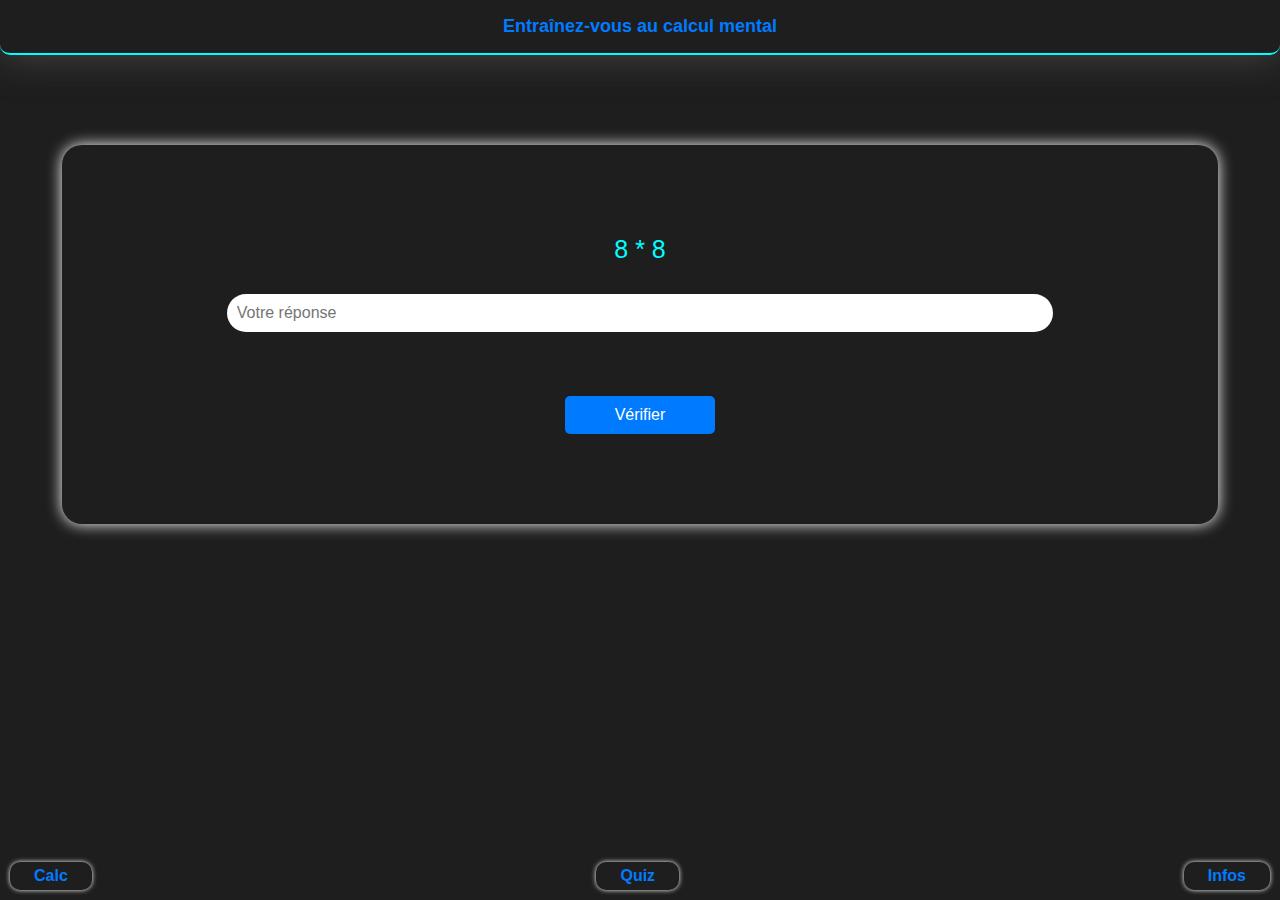
<file: index.html>
<!DOCTYPE html>
<html lang="en">
<head>
    <meta charset="UTF-8">
    <meta name="viewport" content="width=device-width, initial-scale=1.0">
    <link rel="stylesheet" href="style.css">
    <title>Calcul Mental</title>
</head>
<body>
    <div class="container">
        <div class="header">
            <h1>Entraînez-vous au calcul mental</h1>
        </div>
        <div class="calcul">
            <p id="operation"></p>
            <input type="number" id="reponse" placeholder="Votre réponse">
            <br><br><br>
            <button id="verifier">Vérifier</button>
            <p id="resultat"></p>
        </div>
        <div class="navbar">
            <a href="index.html" class="nav-link">Calc</a>
            <a href="quiz.html" class="nav-link">Quiz</a>
            <a href="info.html" class="nav-link">Infos</a>
        </div>
    </div>
    <script src="script.js"></script>
</body>
</html>
</file>
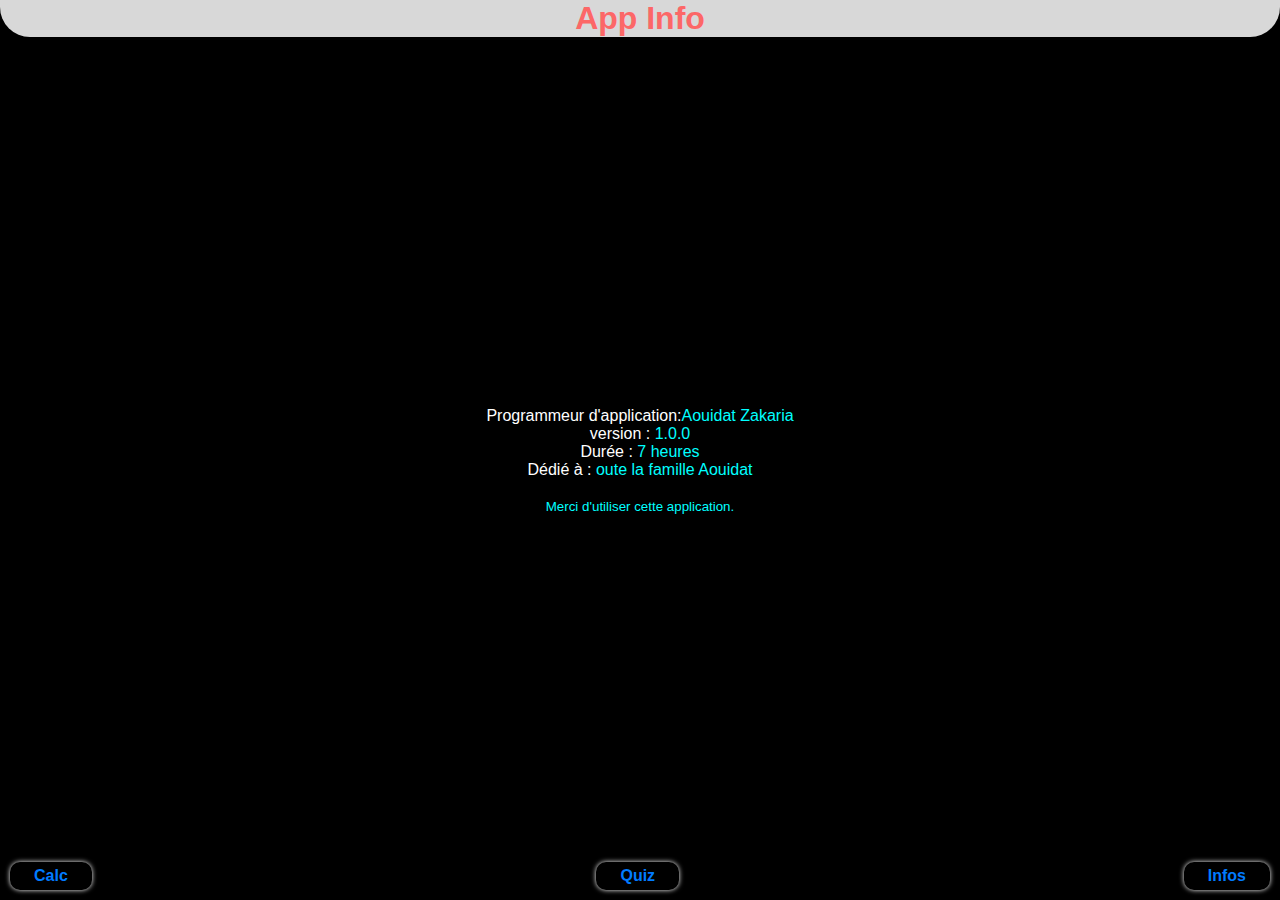
<file: info.html>
<!DOCTYPE html>
<html lang="en">
<head>
    <meta charset="UTF-8">
    <meta name="viewport" content="width=device-width, initial-scale=1.0">
    <title>Document</title>
</head>
<style>
        * {
            margin: 0;
            padding: 0;
            font-family: sans-serif;
        }

        .container {
            display: flex;
            flex-direction: column;
            justify-content: center;
            align-items: center;
            width: 100%;
            height: 100vh;
            background: black;
            color: white;
            list-style: none;
        }

        .header {
            margin-bottom: 20px;
        }

        .header h1 {
            text-align: center;
            position: absolute;
            top: 0;
            left: 0;
            width: 100%;
        }
        .header h1:hover{
            cursor: pointer;
            color: white;
            background: rgb(216, 216, 216);
            border-bottom-right-radius: 30px;
            border-bottom-left-radius: 30px;
            transition: .8s;
        }

        .info-list {
            list-style-type: none;
            text-align: left;
            padding-left: 0;
            margin: 0;
        }

        .info-list li {
            margin-bottom: 10px;
        }

        small {
            display: block;
            margin-top: 20px;
            text-align: center;
        }

        /* Responsive Styles */
        @media (max-width: 768px) {
            .info-list {
                text-align: center;
            }
        }
        span{
            color: aqua;
        }


        .navbar {
    display: flex;
    justify-content: space-between;
    align-items: center;
    margin-top: 20px;
    position: absolute;
    bottom: 0;
    width: 100%;
    padding: 10px 0;
    background-color: transparent;
}

.nav-link {
    margin: 0 10px;
    text-decoration: none;
    color: #007bff;
    font-weight: bold;
    transition: color 0.3s;
    border: transparent;
    padding: 5px 24px;
    border-radius: 10px;
    box-shadow: 0 0 5px white;
}
.nav-link:hover{
    background: white;
    color: black;
    box-shadow: 0px 0px 25px white;
    padding: 8px 25px ;
}
.nav-link:hover {
    color: #0056b3;
}

</style>
<body>
    <div class="container">
        <div class="header">
            <h1 style="color: rgb(252, 103, 103);">App Info</h1>
        </div>
            <li>Programmeur d'application:<span>Aouidat Zakaria</span></li>
            <li>version : <span>1.0.0</span></li>
            <li>Durée : <span>7 heures</span></li>
            <li>Dédié à : <span>oute la famille Aouidat</span></li>
            <small> <span>Merci d'utiliser cette application.</span></small>

            <div class="navbar">
                <a href="index.html" class="nav-link">Calc</a>
                <a href="quiz.html" class="nav-link">Quiz</a>
                <a href="info.html" class="nav-link">Infos</a>
            </div>
    
        </div>
</body>
</html>
</file>
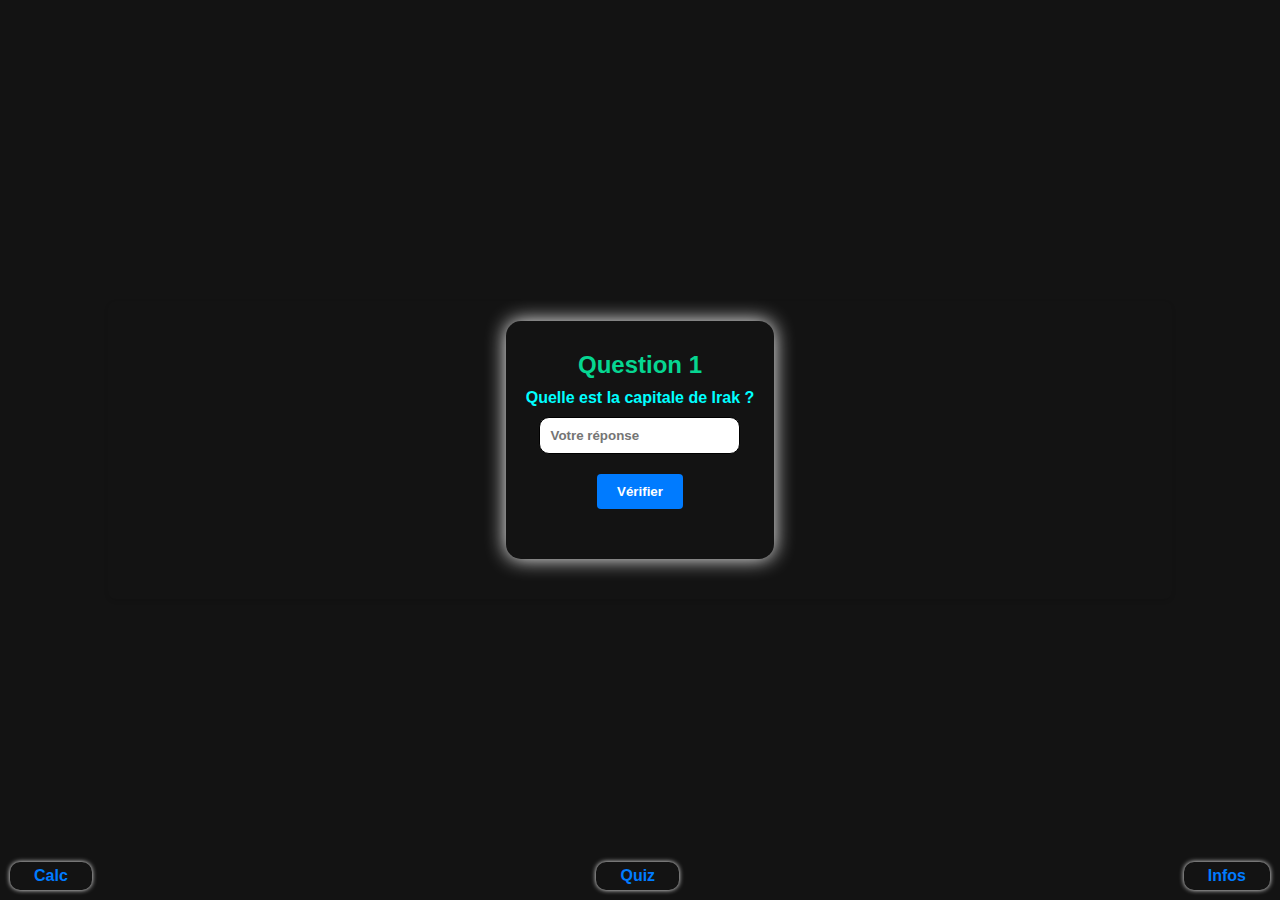
<file: quiz.html>
<!DOCTYPE html>
<html lang="en">
<head>
<meta charset="UTF-8">
<meta name="viewport" content="width=device-width, initial-scale=1.0">
<link rel="stylesheet" href="quiz.css">
<title>Quiz</title>
</head>
<body>
<div class="quiz-container">

    <div class="question" id="question1">
        <h2>Question 1</h2>
        <p>Quelle est la capitale de Irak ?</p>
        <input type="text" id="answer1" placeholder="Votre réponse">
        <button onclick="checkAnswer(1)">Vérifier</button>
        <p style="color: black;" id="info1"></p>
    </div>

    <div class="question" id="question2" style="display: none;">
        <h2>Question 2</h2>
        <p>Quelle est la capitale de Jordanie</p>
        <input type="text" id="answer2" placeholder="Votre réponse">
        <button onclick="checkAnswer(2)">Vérifier</button>
        <p style="color: black;" id="info2"></p>
    </div>

    <div class="question" id="question3" style="display: none;">
        <h2>Question 3</h2>
        <p>Quelle est la capitale de l'Allemagne</p>
        <input type="text" id="answer3" placeholder="Votre réponse">
        <button onclick="checkAnswer(3)">Vérifier</button>
        <p style="color: black;" id="info3"></p>
    </div>




    <div class="navbar">
        <a href="index.html" class="nav-link">Calc</a>
        <a href="quiz.html" class="nav-link">Quiz</a>
        <a href="info.html" class="nav-link">Infos</a>
    </div>

</div>




<script>
    const info1 = document.getElementById("info1");
const info2 = document.getElementById("info2");
const info3 = document.getElementById("info3");

function checkAnswer(questionNumber) {
    const answerElement = document.getElementById(`answer${questionNumber}`);
    const answer = answerElement.value.trim().toLowerCase();

    if (questionNumber === 1 && answer === "bagdad") {
        info1.textContent = "C'est Juste !";
        info1.style.color = "green";
        info1.style.fontWeight = "bold";
        setTimeout(function() {
            document.getElementById("question2").style.display = "block";
            document.getElementById("question1").style.display = "none";
            info1.textContent = ""; // Clear the info message
        }, 1000); // Wait for 1 second
    } else if (questionNumber === 2 && answer === "amman") {
        info2.textContent = "C'est Juste !";
        info2.style.color = "green";
        setTimeout(function() {
            document.getElementById("question3").style.display = "block";
            document.getElementById("question2").style.display = "none";
            info2.textContent = ""; // Clear the info message
        }, 1000); // Wait for 1 second
    } else if (questionNumber === 3 && answer === "berlin") {
        info3.textContent = "Félicitations, vous avez terminé le quiz !";
        info3.style.color = "green";
    } else {
        info1.textContent = "C'est faux";
        info1.style.color = "red";
        info2.textContent = "C'est faux";
        info2.style.color = "red";
        info3.textContent = "C'est faux";
        info3.style.color = "red";
    }

    answerElement.value = "";
}

</script>
</body>
</html>
</file>
<file: style.css>
*{
    margin: 0;
    padding: 0;
    font-family: Arial, sans-serif;
}

.container {
    width: 100%;
    height: 100vh;
    background-color: #1f1e1e;
    text-align: center;
    box-shadow: 0 2px 5px rgba(0, 0, 0, 0.3);
}
.header{
    width: 100%;
    padding: 16px;
    box-sizing: border-box;
    border: 2px solid aqua;
    text-align: center;
    border-top: hidden;
    border-right: hidden;
    border-left: hidden;
    border-bottom-left-radius: 10px;
    border-bottom-right-radius: 10px;
    box-shadow: 0 0 40px rgb(72, 72, 72);
}
.calcul {
    width: 90%;
    box-shadow: 0px 0px 15px white;
    border-radius: 20px;
    margin: auto;
    border: transparent;
    display: flex;
    flex-direction: column;
    justify-content: center;
    align-items: center; /* Center horizontally */
    text-align: center;
    margin-top: 90px;
    padding: 0px 2px 90px;
}
.header h1 {
    width: 100%;
    font: optional;
    font-size: 18px;
    color: #007bff;
}
p#operation {
    margin-top: 10vh;
    font-size: 25px;
    color: aqua;
}
input {
    padding: 10px;
    margin-top: 30px;
    font-size: 16px;
    width: 70%;
    border: transparent;
    border-radius: 50px;
}

button {
    background-color: #007bff;
    color: #fff;
    border: none;
    border-radius: 5px;
    padding: 10px 50px;
    margin-top: 10px;
    font-size: 16px;
    cursor: pointer;
    transition:  0.3s;
}

button:hover {
    background-color: #0056b3;
}










.navbar {
    display: flex;
    justify-content: space-between;
    align-items: center;
    margin-top: 20px;
    position: absolute;
    bottom: 0;
    width: 100%;
    padding: 10px 0;
    background-color: transparent;
}

.nav-link {
    margin: 0 10px;
    text-decoration: none;
    color: #007bff;
    font-weight: bold;
    transition: color 0.3s;
    border: transparent;
    padding: 5px 24px;
    border-radius: 10px;
    box-shadow: 0 0 5px white;
}
.nav-link:hover{
    background: white;
    color: black;
    box-shadow: 0px 0px 25px white;
    padding: 8px 25px ;
}
.nav-link:hover {
    color: #0056b3;
}
</file>
<file: quiz.css>
* {
    margin: 0;
    padding: 0;
    font-family: sans-serif;
    font-weight: bold;
  }
  
  body {
    display: flex;
    flex-direction: column;
    justify-content: center;
    align-items: center;
    min-height: 100vh;
    background-color: #131313;
  }
  
  .quiz-container {    
    display: flex;
    flex-direction: column;
    align-items: center;
    width: 80%; /* Adjust the width as needed */
    background-color: transparent;
    padding: 20px;
    border-radius: 8px;
    box-shadow: 0 2px 4px rgba(0, 0, 0, 0.1);
  }
  
  .question {
    display: flex;
    flex-direction: column;
    align-items: center;
    text-align: center;
    margin-bottom: 20px;
    box-shadow:  0 0 20px white;
    border-radius: 15px;
    padding: 30px 20px;
  }
  h2{
    color: rgb(6, 214, 145);
  }
  p {
    margin-top: 10px;
    margin-bottom: 10px;
    font-size: 16px;
    color: aqua;
  }
  input {
    border: 1px solid;
    padding: 10px;
    border-radius: 10px;
  }
  button {
    margin-top: 20px;
    background-color: #007bff;
    color: #fff;
    border: none;
    padding: 10px 20px;
    border-radius: 4px;
    cursor: pointer;
  }
  
  button:hover {
    background-color: #0056b3;
  }
  
  .navbar {
    display: flex;
    justify-content: space-between;
    align-items: center;
    margin-top: 20px;
    position: absolute;
    bottom: 0;
    width: 100%;
    padding: 10px 0;
    background-color: transparent;
}

.nav-link {
    margin: 0 10px;
    text-decoration: none;
    color: #007bff;
    font-weight: bold;
    transition: color 0.3s;
    border: transparent;
    padding: 5px 24px;
    border-radius: 10px;
    box-shadow: 0 0 5px white;
}
.nav-link:hover{
    background: white;
    color: black;
    box-shadow: 0px 0px 25px white;
    padding: 8px 25px ;
}
.nav-link:hover {
    color: #0056b3;
}
</file>
